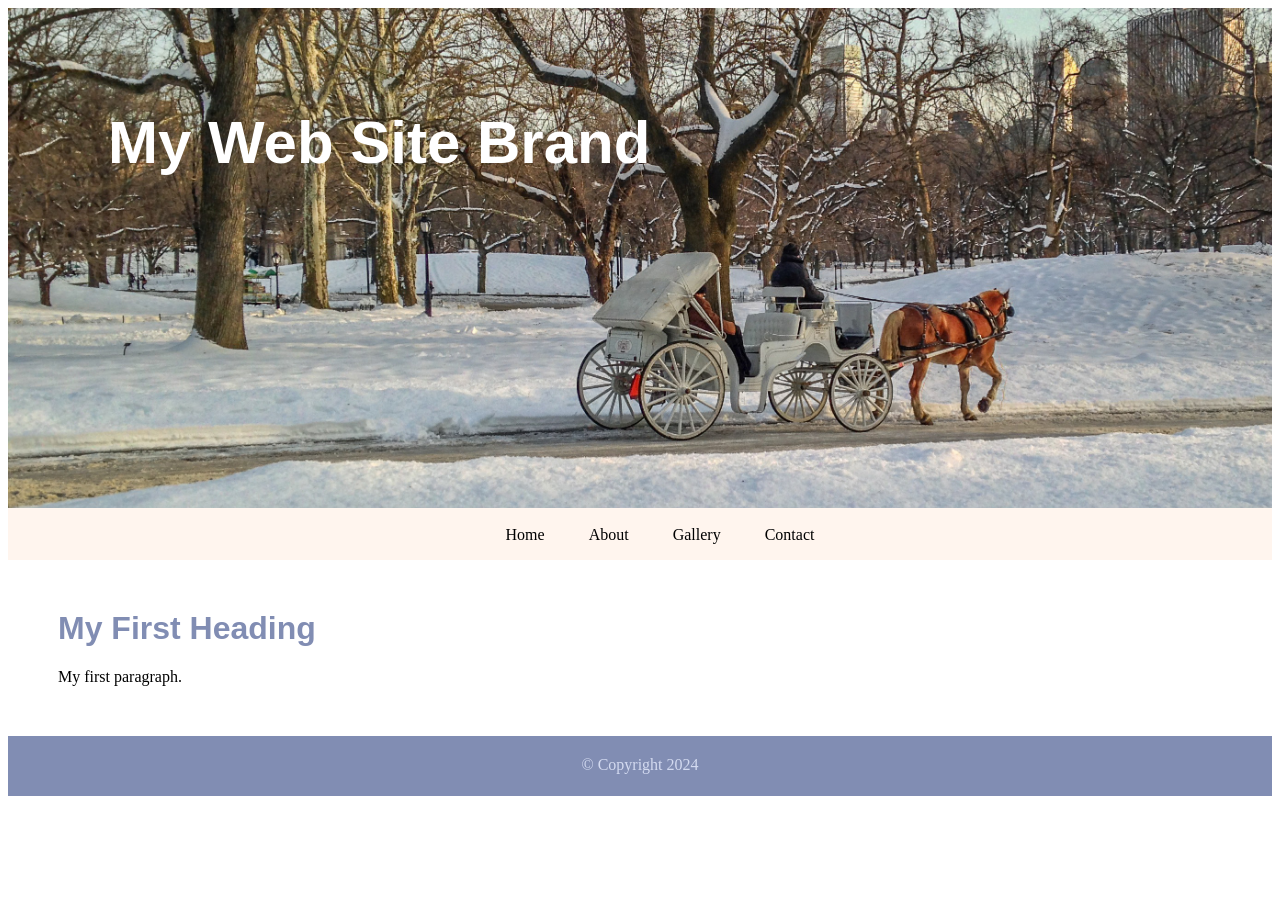
<file: index.html>
<!DOCTYPE html>
<html>
  <head>
    <title>My First Web Pages</title>
    <link rel="stylesheet" href="style.css" />
  </head>
  <body>
    <div id="container">
      <!-- Brand of website -->
      <header style="font-size: 60px; color: #fff">My Web Site Brand</header>

      <!-- Main Navigation -->
      <nav>
        <ul>
          <li><a href="index.html">Home</a></li>
          <li><a href="page2.html">About</a></li>
          <li><a href="page4.html">Gallery</a></li>
          <li><a href="page3.html">Contact</a></li>
        </ul>
      </nav>
      <!-- End Main Navigation -->

      <!-- Main Content -->
      <main>
        <h1>My First Heading</h1>
        <p>My first paragraph.</p>
      </main>
      <!-- End Main Content -->

      <!-- Footer Information -->
      <footer>&copy; Copyright 2024</footer>
    </div>
  </body>
  <!-- End Container -->
</html>
</file>
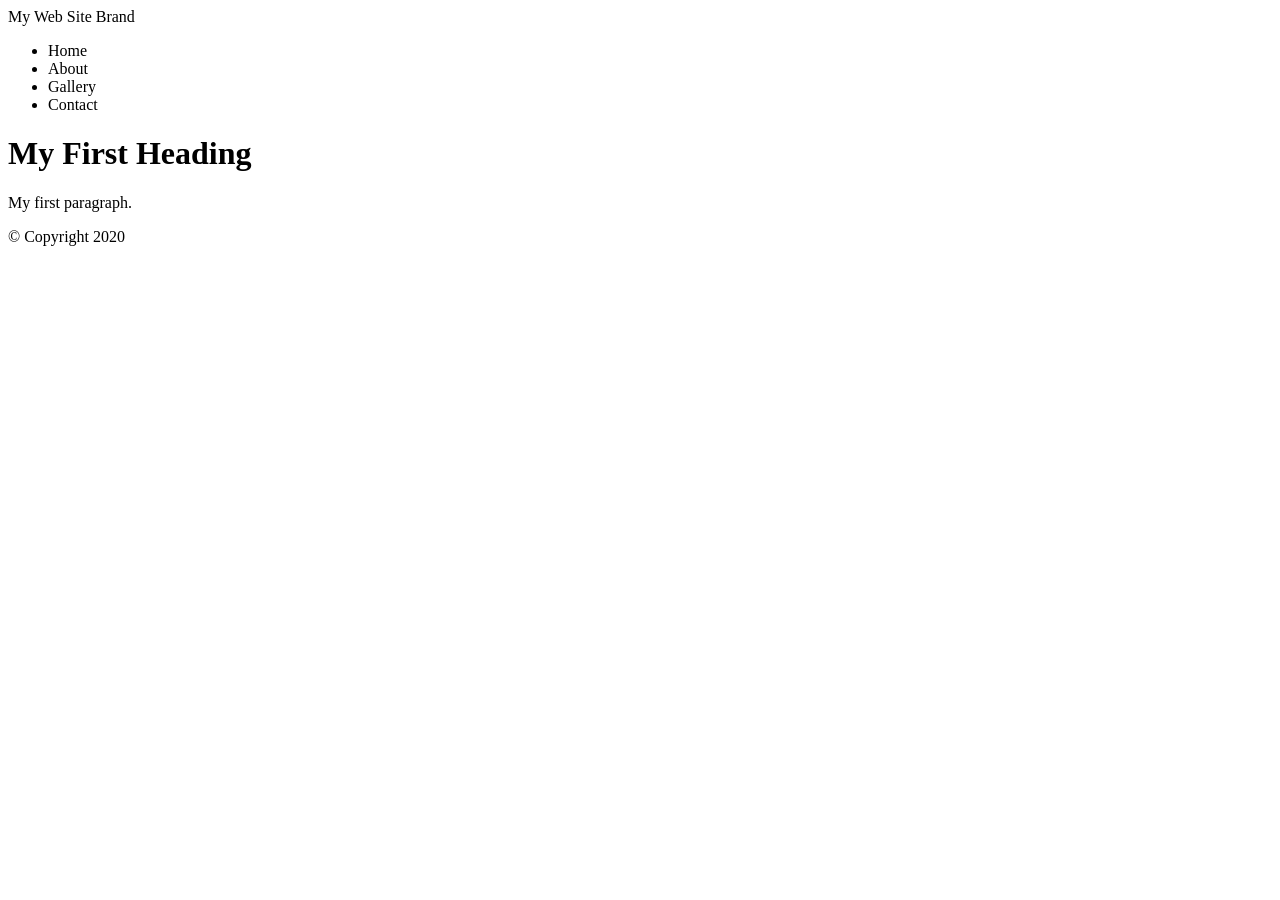
<file: html-demo1.html>
<!DOCTYPE html>
<html>
<head>
    <title>
        My First Web Pages
    </title>
</head>
<body>

<!-- Container to wrap everything -->
<div id="container">

    <!-- Brand of website -->
    <header>My Web Site Brand</header>

    <!-- Main Navigation -->
    <nav>
        <ul>
            <li>Home</li>
            <li>About</li>
            <li>Gallery</li>
            <li>Contact</li>
        </ul>
    </nav><!-- End Main Navigation -->

    <!-- Main Content -->
    <main>
        <h1>My First Heading</h1>
        <p>My first paragraph. </p>
    </main><!-- End Main Content -->

    <!-- Footer Information -->
    <footer>&copy; Copyright 2020</footer>
</div><!-- End Container -->
</body>
</html>
</file>
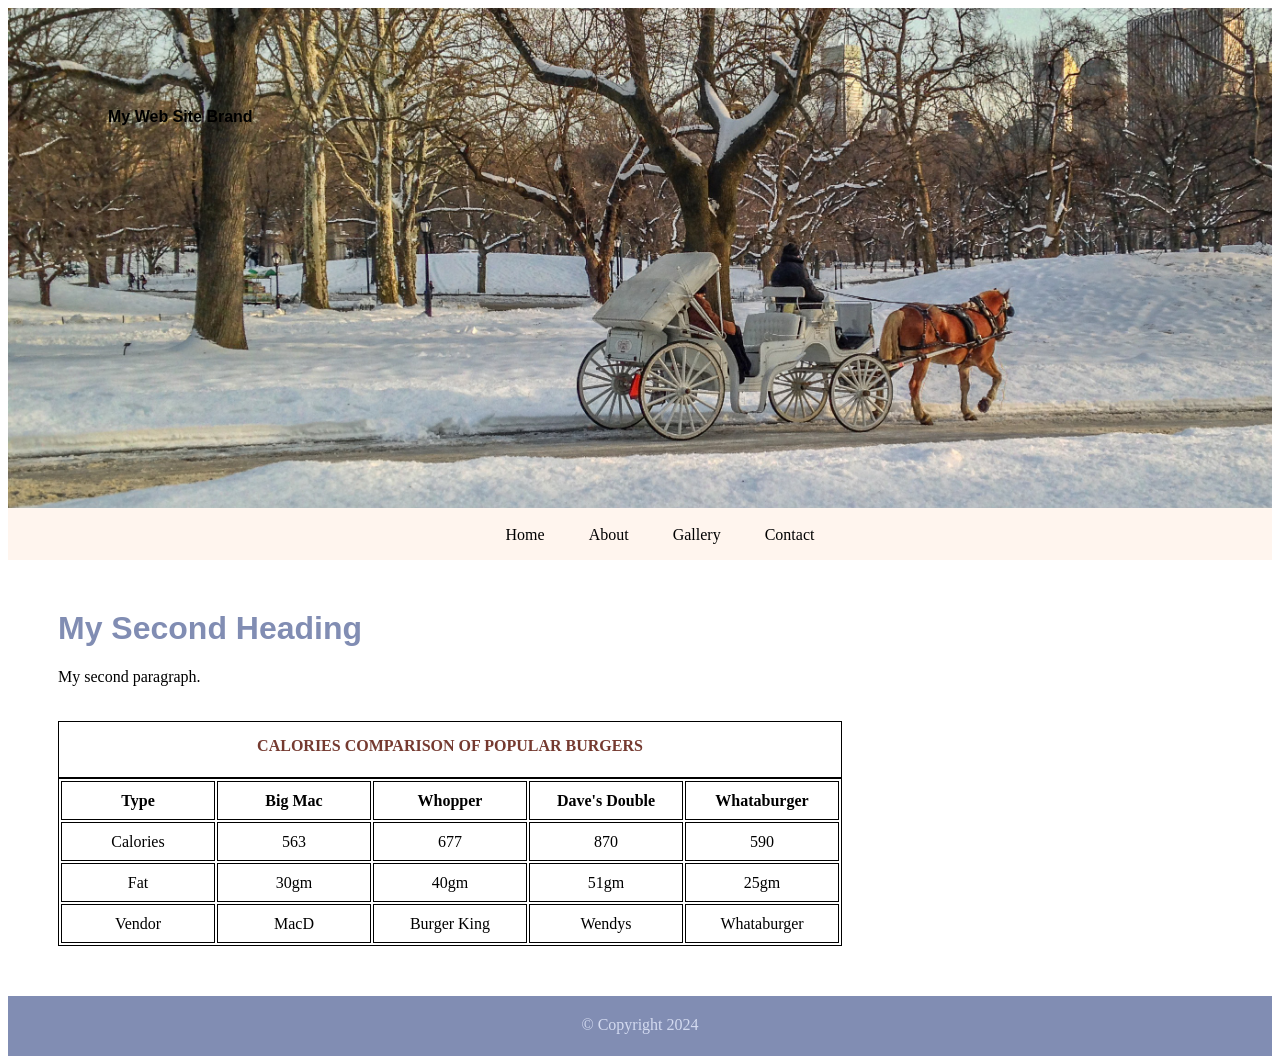
<file: page2.html>
<!DOCTYPE html>
<html>
  <head>
    <title>My Second Web Page</title>
    <link rel="stylesheet" href="style.css" />
  </head>
  <body>
    <!-- Container to wrap everything -->
    <div id="container">
      <!-- Brand of website -->
      <header>My Web Site Brand</header>
      <!-- Main Navigation -->
      <nav>
        <ul>
          <li><a href="index.html">Home</a></li>
          <li><a href="page2.html">About</a></li>
          <li><a href="page4.html">Gallery</a></li>
          <li><a href="page3.html">Contact</a></li>
        </ul>
      </nav>
      <!-- End Main Navigation -->

      <!-- Main Content -->
      <main>
        <h1>My Second Heading</h1>
        <p>My second paragraph.</p>

        <table>
          <caption>
            Calories Comparison of Popular Burgers
          </caption>
          <thead>
            <tr>
              <th>Type</th>
              <th>Big Mac</th>
              <th>Whopper</th>
              <th>Dave's Double</th>
              <th>Whataburger</th>
            </tr>
          </thead>
          <tbody>
            <tr>
              <td>Calories</td>
              <td>563</td>
              <td>677</td>
              <td>870</td>
              <td>590</td>
            </tr>
            <tr>
              <td>Fat</td>
              <td>30gm</td>
              <td>40gm</td>
              <td>51gm</td>
              <td>25gm</td>
            </tr>
          </tbody>
          <tfoot>
            <td>Vendor</td>
            <td>MacD</td>
            <td>Burger King</td>
            <td>Wendys</td>
            <td>Whataburger</td>
          </tfoot>
        </table>
      </main>
      <!-- End Main Content -->

      <!-- Footer Information -->
      <footer>&copy; Copyright 2024</footer>
    </div>
    <!-- End Container -->
  </body>
</html>
</file>
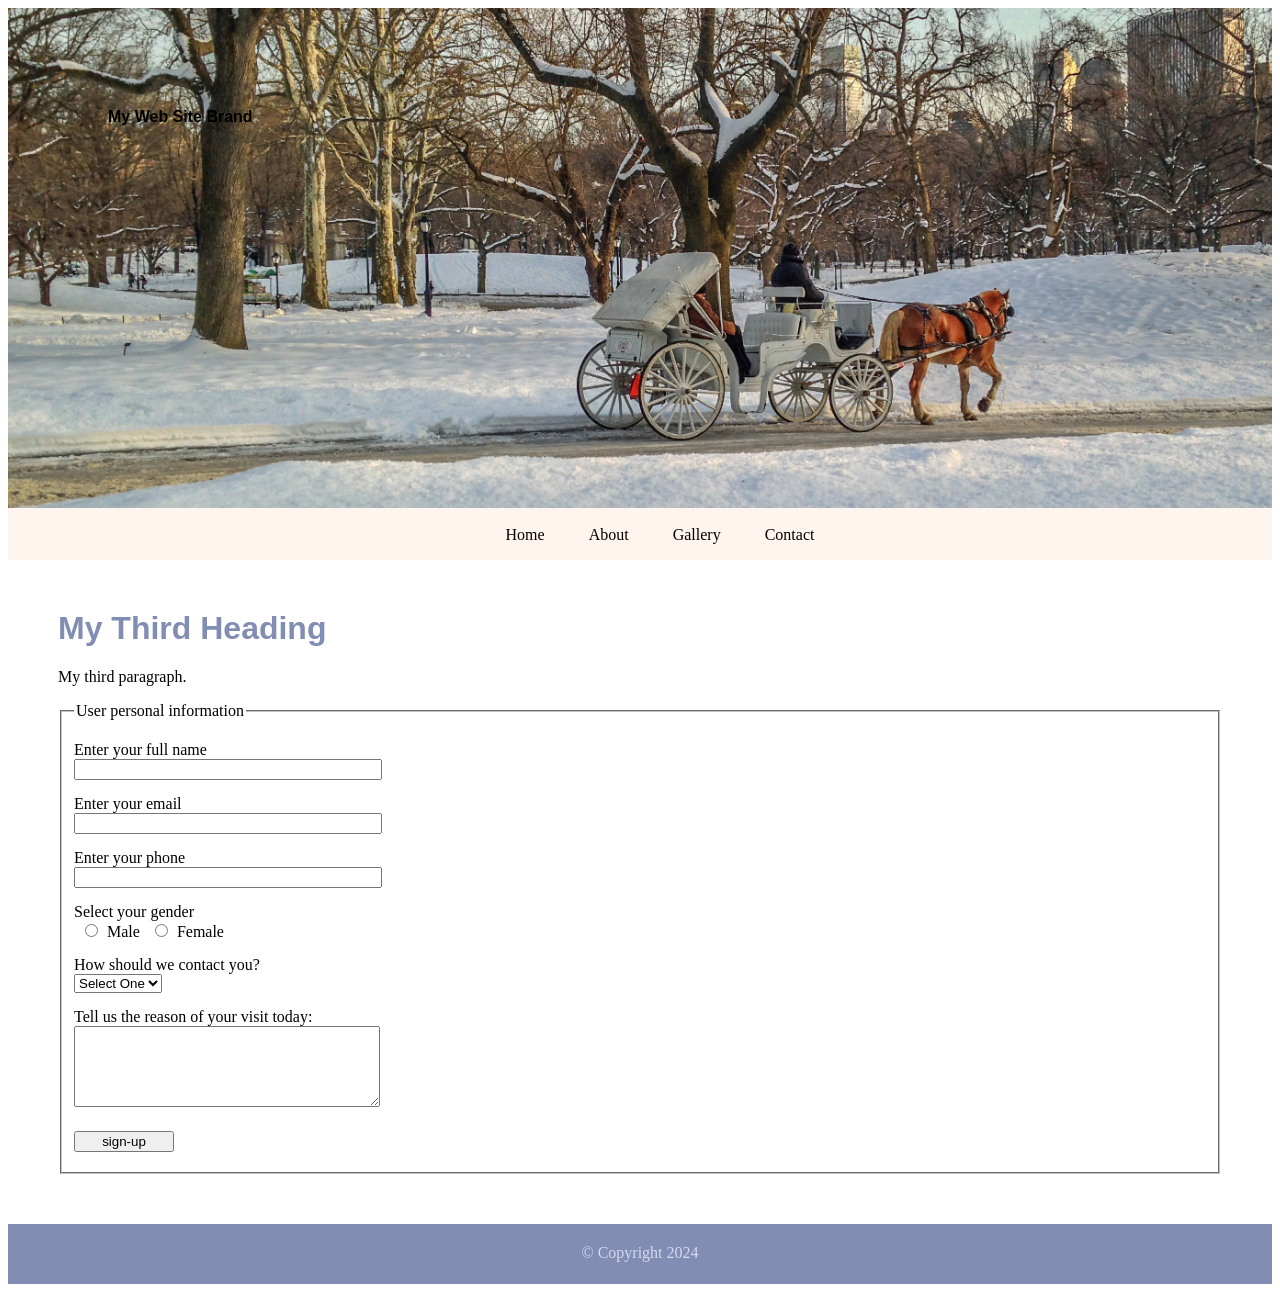
<file: page3.html>
<!DOCTYPE html>
<html>
  <head>
    <title>My Third Web Page</title>
    <link rel="stylesheet" href="style.css" />
  </head>
  <body>
    <!-- Container to wrap everything -->
    <div id="container">
      <!-- Brand of website -->
      <header>My Web Site Brand</header>

      <!-- Main Navigation -->
      <nav>
        <ul>
          <li><a href="index.html">Home</a></li>
          <li><a href="page2.html">About</a></li>
          <li><a href="page4.html">Gallery</a></li>
          <li><a href="page3.html">Contact</a></li>
        </ul>
      </nav>
      <!-- End Main Navigation -->

      <!-- Main Content -->
      <main>
        <h1>My Third Heading</h1>
        <p>My third paragraph.</p>

        <form action="/signup" method="post">
          <fieldset>
            <legend>User personal information</legend>
            <label>Enter your full name</label>
            <input type="text" name="name" />
            <label>Enter your email</label>
            <input type="email" name="email" />
            <label>Enter your phone</label>
            <input type="text" name="phone" />
            <label>Select your gender</label>
            <input type="radio" name="gender" value="male" />Male
            <input type="radio" name="gender" value="female" />Female
            <label>How should we contact you?</label>
            <select id="contactMethod" onchange="toggleContactInput()">
              <option value="" selected>Select One</option>
              <option value="email">Email</option>
              <option value="phone">Phone</option>
            </select>
            <div id="emailSection" style="display: none">
              <label>Enter your email</label>
              <input type="email" name="email" />
            </div>
            <div id="phoneSection" style="display: none">
              <label>Enter your phone</label>
              <input type="text" name="phone" />
            </div>
            <label>Tell us the reason of your visit today:</label>
            <textarea rows="5" cols="30"></textarea>
            <input type="submit" value="sign-up" />
          </fieldset>
        </form>
      </main>
      <!-- End Main Content -->

      <!-- Footer Information -->
      <footer>&copy; Copyright 2024</footer>
    </div>
    <!-- End Container -->
    <script>
      function toggleContactInput() {
        var contactMethod = document.getElementById("contactMethod").value;
        var emailSection = document.getElementById("emailSection");
        var phoneSection = document.getElementById("phoneSection");

        if (contactMethod === "email") {
          emailSection.style.display = "block";
          phoneSection.style.display = "none";
        } else if (contactMethod === "phone") {
          emailSection.style.display = "none";
          phoneSection.style.display = "block";
        } else {
          emailSection.style.display = "none";
          phoneSection.style.display = "none";
        }
      }
    </script>
  </body>
</html>
</file>
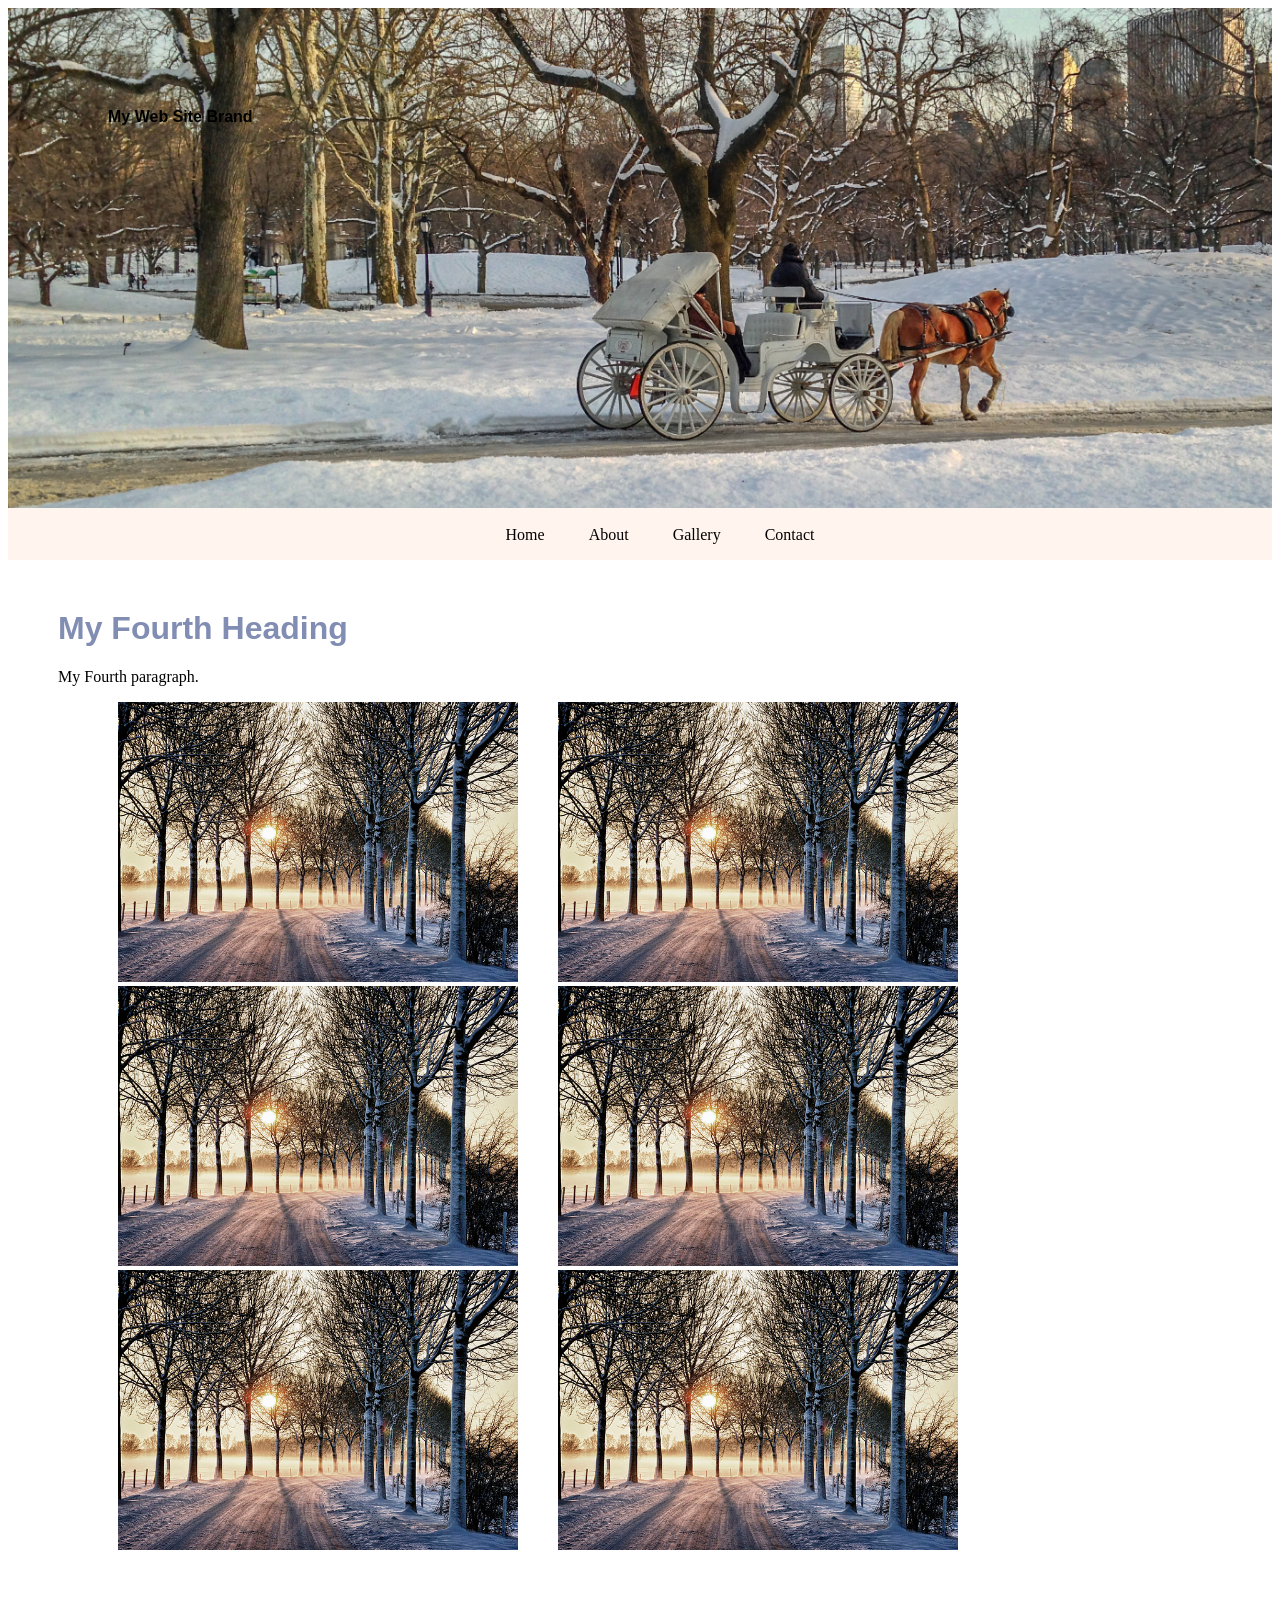
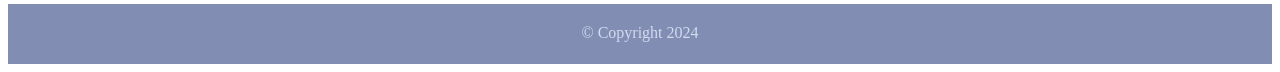
<file: page4.html>
<!DOCTYPE html>
<html>
  <head>
    <title>My Second Web Page</title>
    <link rel="stylesheet" href="style.css" />
  </head>
  <body>
    <!-- Container to wrap everything -->
    <div id="container">
      <!-- Brand of website -->
      <header>My Web Site Brand</header>
      <!-- Main Navigation -->
      <nav>
        <ul>
          <li><a href="index.html">Home</a></li>
          <li><a href="page2.html">About</a></li>
          <li><a href="page4.html">Gallery</a></li>
          <li><a href="page3.html">Contact</a></li>
        </ul>
      </nav>
      <!-- End Main Navigation -->

      <!-- Main Content -->
      <main>
        <h1>My Fourth Heading</h1>
        <p>My Fourth paragraph.</p>

        <ul id="album">
          <!--<li id="photo"><img src="images/winterland1.jpg" /></li>
          <li id="photo"><img src="images/winterland2.jpg" /></li>
          <li id="photo"><img src="images/winterland3.jpg" /></li>
          <li id="photo"><img src="images/winterland4.jpg" /></li>
          <li id="photo"><img src="images/winterland5.jpg" /></li>
          <li id="photo"><img src="images/winterland6.jpg" /></li>-->
        </ul>
      </main>
      <!-- End Main Content -->

      <!-- Footer Information -->
      <footer>&copy; Copyright 2024</footer>
      <script>
        var photos = []; // Declare an empty array to store image elements
        var fileNames = []; // Declare an empty array to store image file names
        var imageList = []; // Declare an empty array to store HTML list that contains an image
        var image; // Declare an empty variable to store the assembled image list codes
        var openList = "<li id='photo'>"; // Declare a variable to contain the open list tag
        var closeList = "</li>"; // Declare a variable to contain the close list tag

        for (var i = 0; i < 6; i++) {
          fileNames.push("winterland" + (i + 1));
          photos.push("<img src='images/" + fileNames[i] + ".jpg'>");
          image = openList + photos[i] + closeList;
          imageList.push(image);
        }
        document.getElementById("album").innerHTML = imageList.join("");
      </script>
    </div>
    <!-- End Container -->
  </body>
</html>
</file>
<file: style.css>
header {
  background: url(images/central_park.jpg) 0 -200px no-repeat;
  background-size: 1500px;
  height: 400px;
  padding-top: 100px;
  padding-left: 100px;
  font-weight: bold;
  font-family: Arial, Helvetica, sans-serif;
}
li {
  list-style-type: none;
  display: inline;
  padding: 0 20px;
}
li a {
  text-decoration: none; /* Remove Underline */
}
li a:link {
  color: #000; /* Before Click */
}
li a:visited {
  color: #818db3; /* After Click */
}
li a:hover {
  color: #333; /* Mouse Over */
}
li a:active {
  color: #753a30; /* Mouse Down */
}
nav {
  background-color: rgb(255, 245, 238);
  height: 50px;
  text-align: center;
  padding-top: 2px;
}
main {
  margin: 50px;
}
main h1 {
  color: rgb(129, 141, 179);
  font-family: arial;
}
footer {
  height: 40px;
  background-color: rgb(129, 141, 179);
  text-align: center;
  padding-top: 20px;
  color: rgb(211, 218, 240);
}

table {
  margin-top: 35px;
}

table,
caption,
th,
td {
  border: 1px solid black;
}

th,
td {
  width: 150px;
  height: 35px;
  text-align: center;
}

caption {
  text-transform: uppercase;
  font-weight: 600;
  height: 40px;
  padding-top: 15px;
  color: #753a30;
}

label {
  display: block;
  margin: 15px 0 0 0;
}

input {
  width: 300px;
}

input[type="radio"] {
  width: 25px;
}

textarea {
  width: 300px;
}

input[type="submit"] {
  display: block;
  margin: 20px 0 10px 0;
  width: 100px;
}

main #album #photo img {
  width: 400px;
}

footer {
  height: 40px;
  background-color: rgb(129, 141, 179);
  text-align: center;
  padding-top: 20px;
  color: rgb(211, 218, 240);
}
</file>
